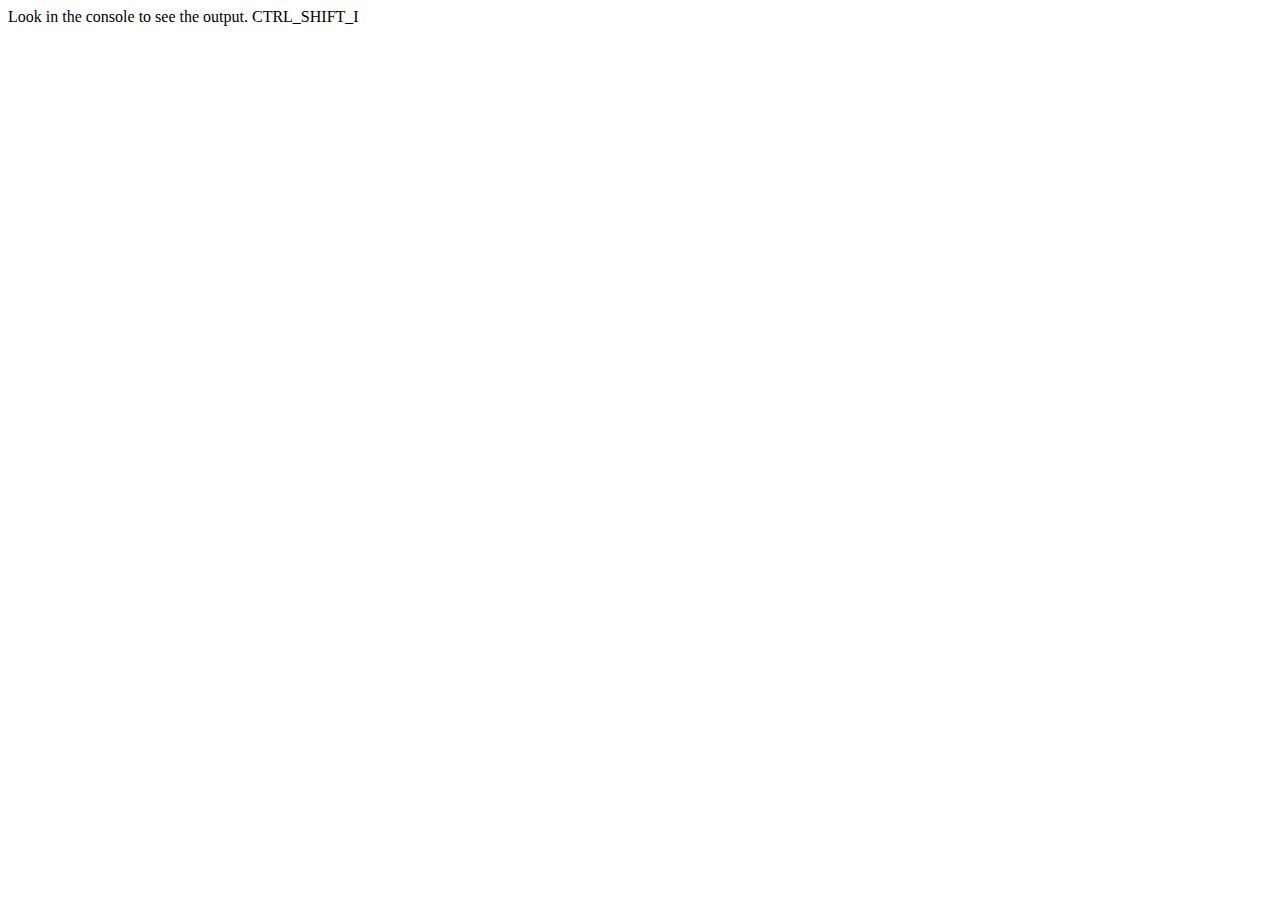
<file: JSIntroLab.html>
<!DOCTYPE html>
<html lang="en">
<head>
    <meta charset="UTF-8">
    <title>Title</title>
    <script src="js/intro.js" type="text/javascript"></script>
</head>
<body>
Look in the console to see the output. CTRL_SHIFT_I
</body>
</html>
</file>
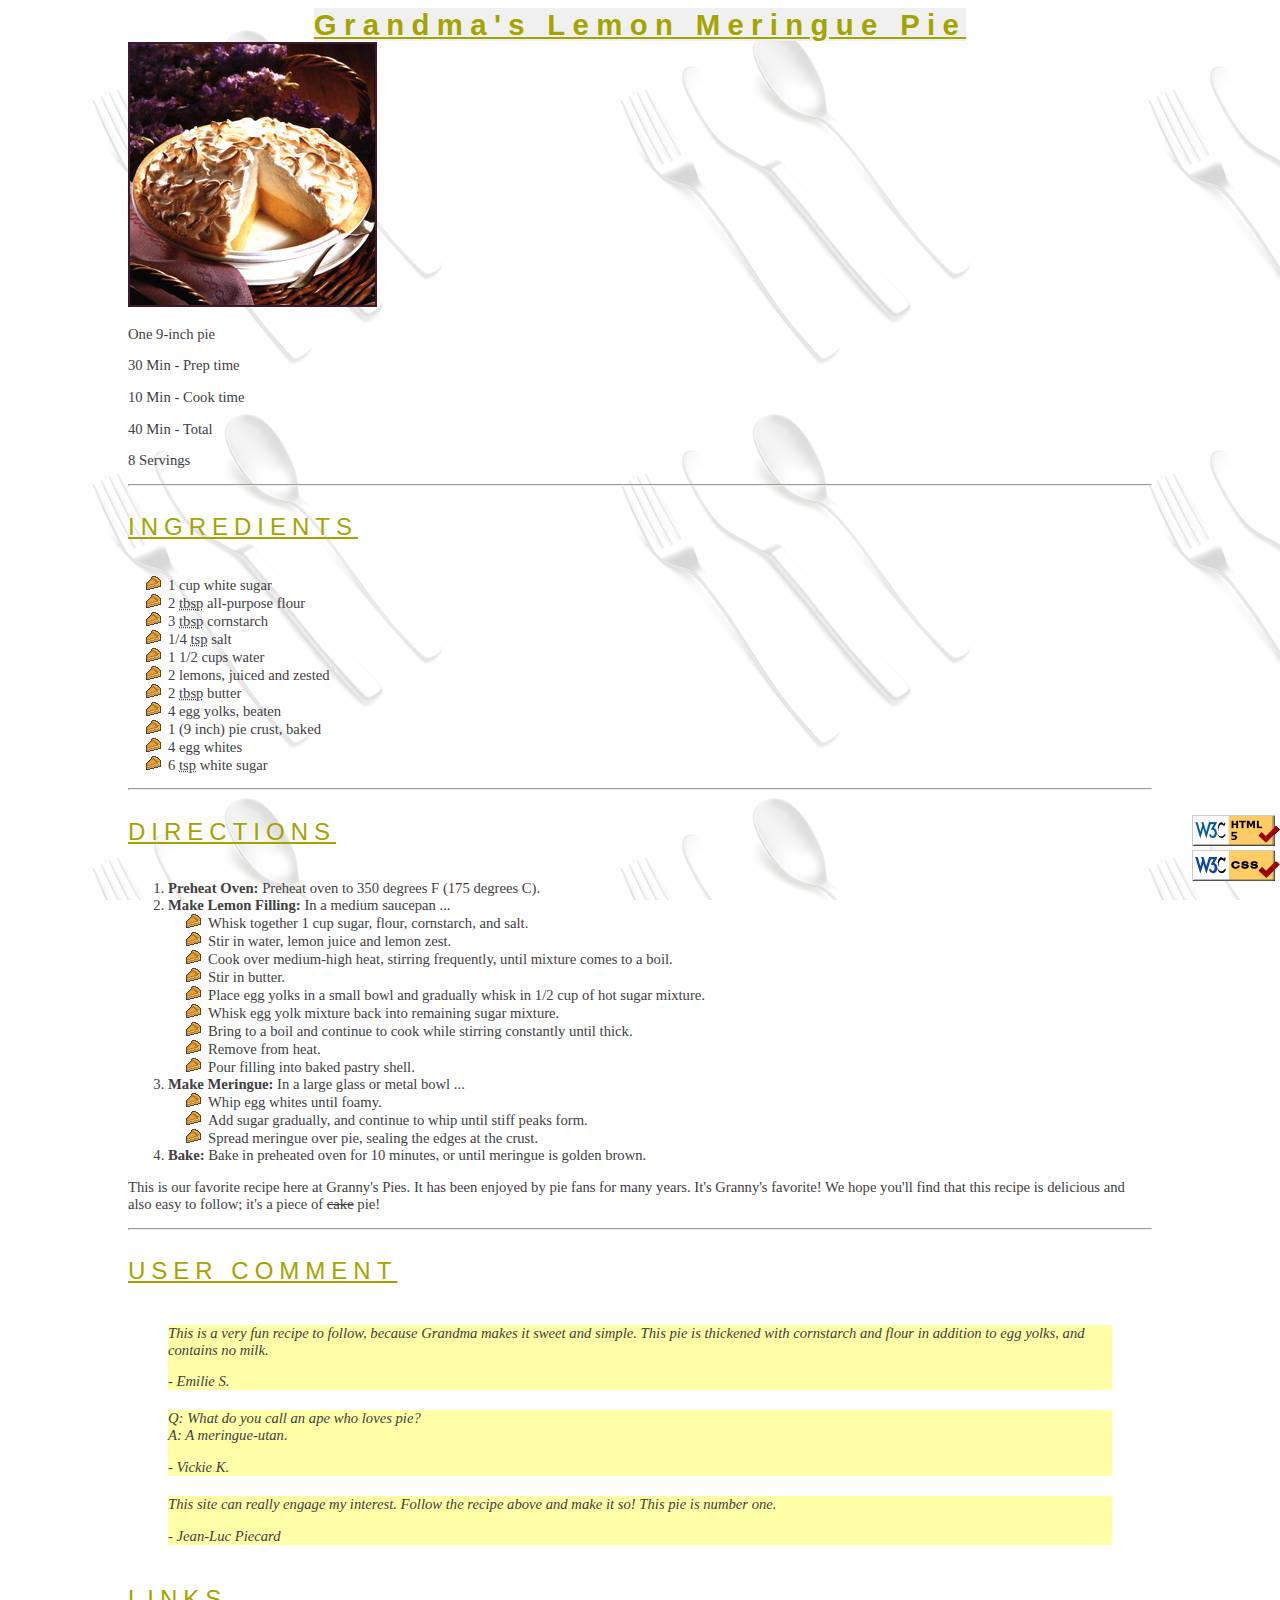
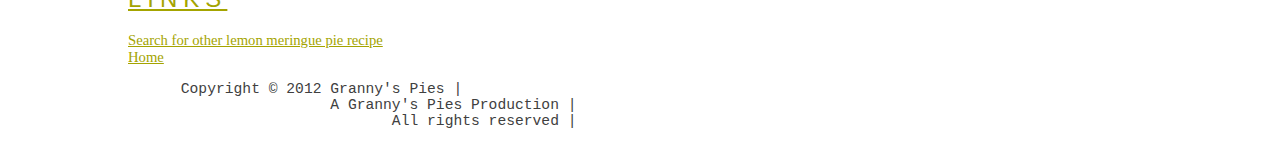
<file: recipe.html>
<!DOCTYPE html>
<html lang="en"><head><meta http-equiv="Content-Type" content="text/html; charset=UTF-8">
    
    <link rel="stylesheet" href="css/recipe.css">
    <link rel="icon" type="image/png" href="images/recipe/pie_icon.gif">
    <title>Grandma's Lemon Meringue Pie</title>
</head>

<body>
<div class="body2">
    <h1><span>Grandma's Lemon Meringue Pie</span></h1>
    <div>
        <img src="images/recipe/pie.jpg" alt="pie">
    </div>

    <p>One 9-inch pie </p>
    <p>30 Min - Prep time </p>
    <p> 10 Min - Cook time </p>
    <p> 40 Min - Total </p>
    <p> 8 Servings</p>
    <hr>
    <h2>INGREDIENTS</h2>
    <ul>
        <li>1 cup white sugar</li>
        <li>2 <abbr title="Table spoon">tbsp</abbr> all-purpose flour</li>
        <li>3 <abbr title="Table spoon">tbsp</abbr> cornstarch</li>
        <li>1/4 <abbr title="Tea spoon">tsp</abbr> salt</li>
        <li>1 1/2 cups water</li>
        <li>2 lemons, juiced and zested</li>
        <li>2 <abbr title="Table spoon">tbsp</abbr> butter</li>
        <li>4 egg yolks, beaten</li>
        <li>1 (9 inch) pie crust, baked</li>
        <li>4 egg whites</li>
        <li>6 <abbr title="Tea spoon">tsp</abbr> white sugar</li>
    </ul>

    <hr>
    <h2>DIRECTIONS</h2>
    <ol>
        <li><strong>Preheat Oven: </strong>Preheat oven to 350 degrees F (175 degrees C).</li>
        <li><strong>Make Lemon Filling: </strong>In a medium saucepan ...
            <ul>
                <li>Whisk together 1 cup sugar, flour, cornstarch, and salt.</li>
                <li>Stir in water, lemon juice and lemon zest.</li>
                <li>Cook over medium-high heat, stirring frequently, until mixture comes to a boil.</li>
                <li>Stir in butter.</li>
                <li>Place egg yolks in a small bowl and gradually whisk in 1/2 cup of hot sugar mixture.</li>
                <li>Whisk egg yolk mixture back into remaining sugar mixture.</li>
                <li>Bring to a boil and continue to cook while stirring constantly until thick.</li>
                <li>Remove from heat.</li>
                <li>Pour filling into baked pastry shell.</li>
            </ul>
        </li>
        <li><strong>Make Meringue: </strong>In a large glass or metal bowl ...
            <ul>
                <li>Whip egg whites until foamy.</li>
                <li>Add sugar gradually, and continue to whip until stiff peaks form.</li>
                <li>Spread meringue over pie, sealing the edges at the crust.</li>
            </ul>
        </li>
        <li><strong>Bake: </strong>Bake in preheated oven for 10 minutes, or until meringue is golden brown.</li>
    </ol>
    <p>
        This is our favorite recipe here at Granny's Pies. It has been enjoyed by pie fans for many years. It's
        Granny's favorite! We hope you'll find that this recipe is delicious and also easy to follow; it's a piece of
        <del>cake</del>
        pie!
    </p>
    <hr>
    <h2>USER COMMENT</h2>
    <blockquote>
        This is a very fun recipe to follow, because Grandma makes it sweet and simple. This pie is thickened with
        cornstarch and flour in addition to egg yolks, and contains no milk.
        <p>
            - Emilie S.
        </p>
    </blockquote>
    <blockquote>
        Q: What do you call an ape who loves pie?
       <br> A: A meringue-utan.
        <p>
            - Vickie K.
        </p>
    </blockquote>
    <blockquote>
        This site can really engage my interest. Follow the recipe above and make it so! This pie is number one.
        <p>
            - Jean-Luc Piecard
        </p>
    </blockquote>

    <h2>LINKS</h2>
    <br>
    <a href="#">Search for other lemon meringue pie recipe</a><br>
	<a href="index.html"> Home </a>

     
    <p class="fixed">
		<a href="https://validator.w3.org/check/referer"><img src="images/w3c-html.png" alt="Valid HTML5" /></a> <br />
		<a href="https://jigsaw.w3.org/css-validator/check/referer"><img src="images/w3c-css.png" alt="Valid CSS" /></a>
	
	</p>
               
    <p class="fixed">
    </p><pre>      Copyright © 2012 Granny's Pies |
                       A Granny's Pies Production |
                              All rights reserved |
   </pre><p></p>
           
           
                        
</div>


</body></html>
</file>
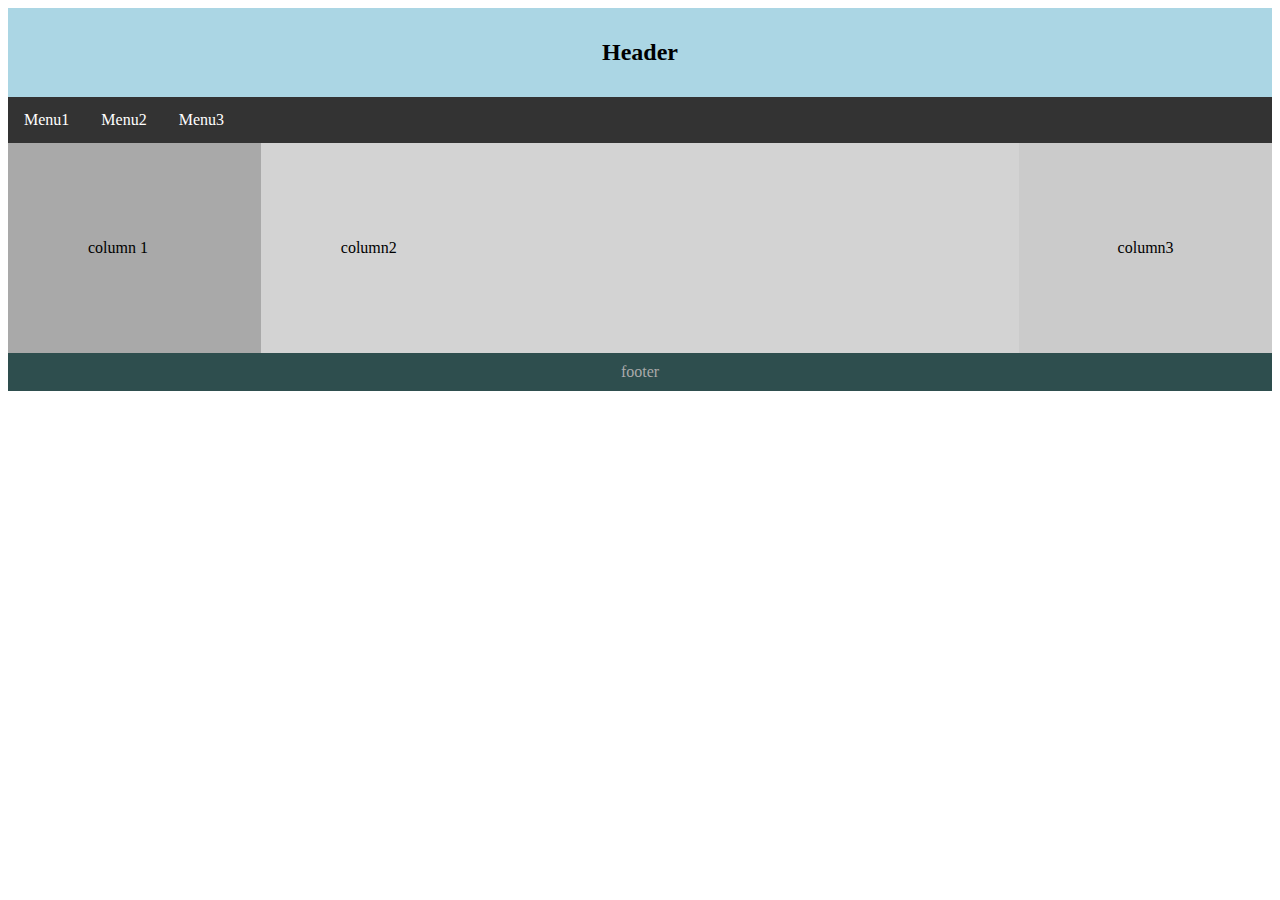
<file: responsive.html>
<!DOCTYPE html>
<html><head><meta http-equiv="Content-Type" content="text/html; charset=UTF-8">
    <meta name="viewport" content="width=device-width, initial-scale=1.0">
    <link rel="stylesheet" href="css/responsive.css">
</head>
<body style="font-family:Verdana;color:#aaaaaa;">

<div style="background-color:#ABD6E4;padding:15px;text-align:center;">
    <h1>Header</h1>
</div>
<div class="nav_menu">
    <a href="#">Menu1</a>
    <a href="#">Menu2</a>
    <a href="#">Menu3</a>

</div>
<div style="overflow:auto">
    <div class="right">
        <p>column 1</p>
    </div>

    <div class="main">
        <p>column2</p>
    </div>

    <div class="left">
        <p>column3</p>

    </div>
</div>

<div style="background-color:#2E4E4E;text-align:center;padding:10px;margin-top:0px;">footer </div>

</body>
</html>
</file>
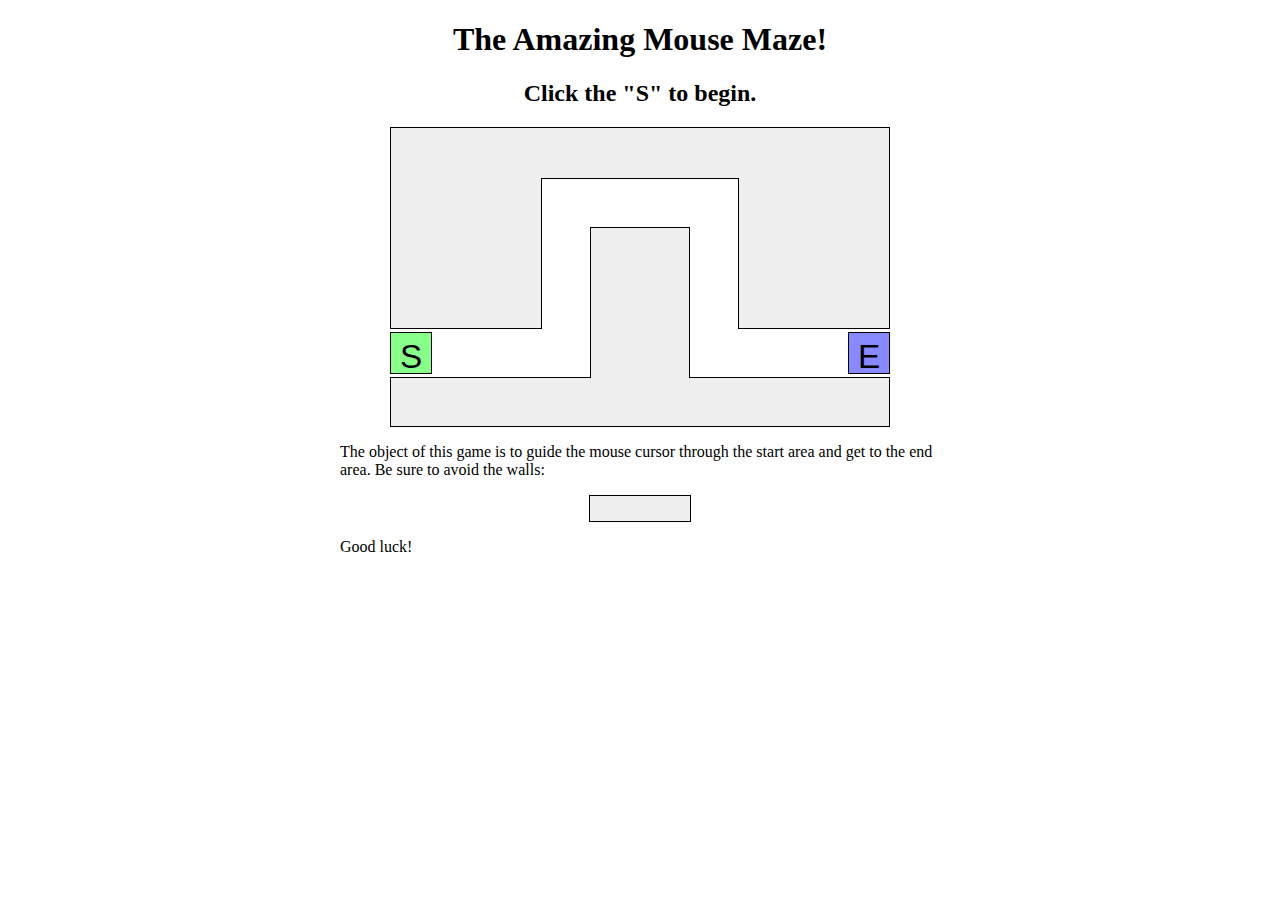
<file: MazeGame/maze.html>
<!DOCTYPE html>
<html lang="en">
<!--
	CSE 190 M Lab 7 HTML file
	You should download this file for your lab, but you should not edit its contents.
	-->

<head>
    <title> Maze! </title>

    <!-- provided files; do not modify -->
    <link href="maze.css" type="text/css" rel="stylesheet" />
    <script src="https://ajax.googleapis.com/ajax/libs/jquery/1.7.2/jquery.min.js" type="text/javascript"></script>

    <!-- your code -->
    <script src="maze.js" type="text/javascript"></script>
</head>



<body id="body">
<h1>The Amazing Mouse Maze!</h1>
<h2 id="status">Click the "S" to begin.</h2>


<!-- This part of the page represents the maze -->
<div id="maze">


    <div id="start">S</div>
    <div class="boundary" id="boundary1"></div>
    <div class="boundary"></div>
    <div class="boundary"></div>
    <div class="boundary"></div>
    <div class="boundary"></div>
    <div id="end">E</div>


</div>

<p>
    The object of this game is to guide the mouse cursor through the start area and get to the end area.  Be sure to avoid the walls:
</p>

<div class="boundary example"></div>

<p>
    Good luck!
</p>
</body>
</html>
</file>
<file: css/recipe.css>
body {
    color: #404040;
    font-size: 11pt;
    font-family: Georgia, Garamond, serif;
    background-image: url("img/silverware.jpg");
    background-attachment: fixed;
}

.body2 {
    width: 1024px;
    margin: auto;
}

blockquote {
    width: auto;
    text-align: left;
    background-color: #FFFFA8;
    font-style: italic;
    display: block;
    margin: 20px 40px;
}

h1, h2{
    color: #A4A400;
    font-family: Lucida, "Sans Unicode", Helvetica, Arial, sans-serif;
    text-decoration: underline;
    letter-spacing: 0.25em;
}

span {
    background-color: #F0F0F0;
}

h1 {
    text-align: center;
    font-size: 22pt;
    margin: 0 auto;
}

h2 {
    font-size: 18pt;
    font-weight: normal;
    display: inline-block;
}

a {
    color: #A4A400;
}

ul {
    list-style-image: url('img/pie_icon.gif');
}
.fixed{
    position: fixed;
    bottom: 0;
    right: 0;
    
}
</file>
<file: css/responsive.css>
* {
    box-sizing: border-box;
}
.menu {
    float:left;
    width:20%;
    text-align:center;
}
h1{
    color: black;
    font-family: "Arial Black";
    font-size: 24px;
}
.menu a {
    background-color:gray;
    padding:8px;
    margin-top:7px;
    display:block;
    width:100%;
    color:black;
}
.main {
    float:left;
    width:60%;
    padding:0 20px;
    background-color:lightgrey;
    padding:80px;
    margin-top:0px;
}
.nav_menu {
    overflow: hidden;
    background-color: #333;
}
.nav_menu a {
    float: left;
    display: block;
    color: white;
    text-align: center;
    padding: 14px 16px;
    text-decoration: none;
}
.nav_menu a:hover {
    background-color: white;
    color: green;
}
.left {
    background-color:#CBCBCB;
    float:right;
    width:20%;
    padding:80px;
    margin-top:0px;
    text-align:center;
}
.right {
    background-color:#A9A9A9;
    float:left;
    width:20%;
    padding:80px;
    margin-top:0px;
    text-align:left;
}
p{
    color: black;
}
right{
    float: right;
}
@media only screen and (max-width:600px) {
    .menu, .main, .right {
        width:100%;
    }
}
</file>
<file: MazeGame/maze.css>
/*
CSE 190 M Lab 6 CSS file
You don't need to download or edit this file.
*/

h1, h2 {
    text-align: center;
}

p {
    width: 600px;
    margin: 1em auto;
}

#maze {
    margin: auto;
    position: relative;
    height: 300px;
    width: 500px;
}

#start, #end {
    position: absolute;
    top: 205px;
    height: 30px;
    width: 30px;
    border: 1px solid black;
    padding: 5px;
    cursor: default;

    font-family: "Helvetica", "Arial", sans-serif;
    font-size: 25pt;
    text-align: center;
}

#maze #start {
    background-color: #88ff88;
    left: 0;
}

#maze #end {
    background-color: #8888ff;
    right: 0;
}

div.boundary {
    background-color: #eeeeee;
    border: 1px solid black;
}

div.boundary.example {
    margin: auto;
    width: 100px;
    height: 25px;
}

div.youlose {
    background-color: #ff8888;
}

/*
Hack hack hack; these are CSS "sibling selectors" for selecting
neighboring elements.  Necessary to avoid giving ids to the boundary divs
*/

#maze div.boundary {
    position: absolute;

    top: 0;
    left: 0;
    height: 200px;
    width: 150px;
    z-index: 1;
}

#maze div.boundary + div.boundary {
    border-left: none;
    border-right: none;
    z-index: 2;

    left: 151px;
    height: 50px;
    width: 198px;
}

#maze div.boundary + div.boundary + div.boundary {
    border-left: 1px black solid;
    border-right: 1px black solid;
    z-index: 1;

    left: 348px;
    height: 200px;
    width: 150px;
}

#maze div.boundary + div.boundary + div.boundary + div.boundary {
    border: 1px black solid;

    top: 250px;
    left: 0;
    height: 48px;
    width: 498px;
}

#maze div.boundary + div.boundary + div.boundary + div.boundary + div.boundary {
    border-bottom: none;

    top: 100px;
    left: 200px;
    height: 150px;
    width: 98px;
}
</file>
